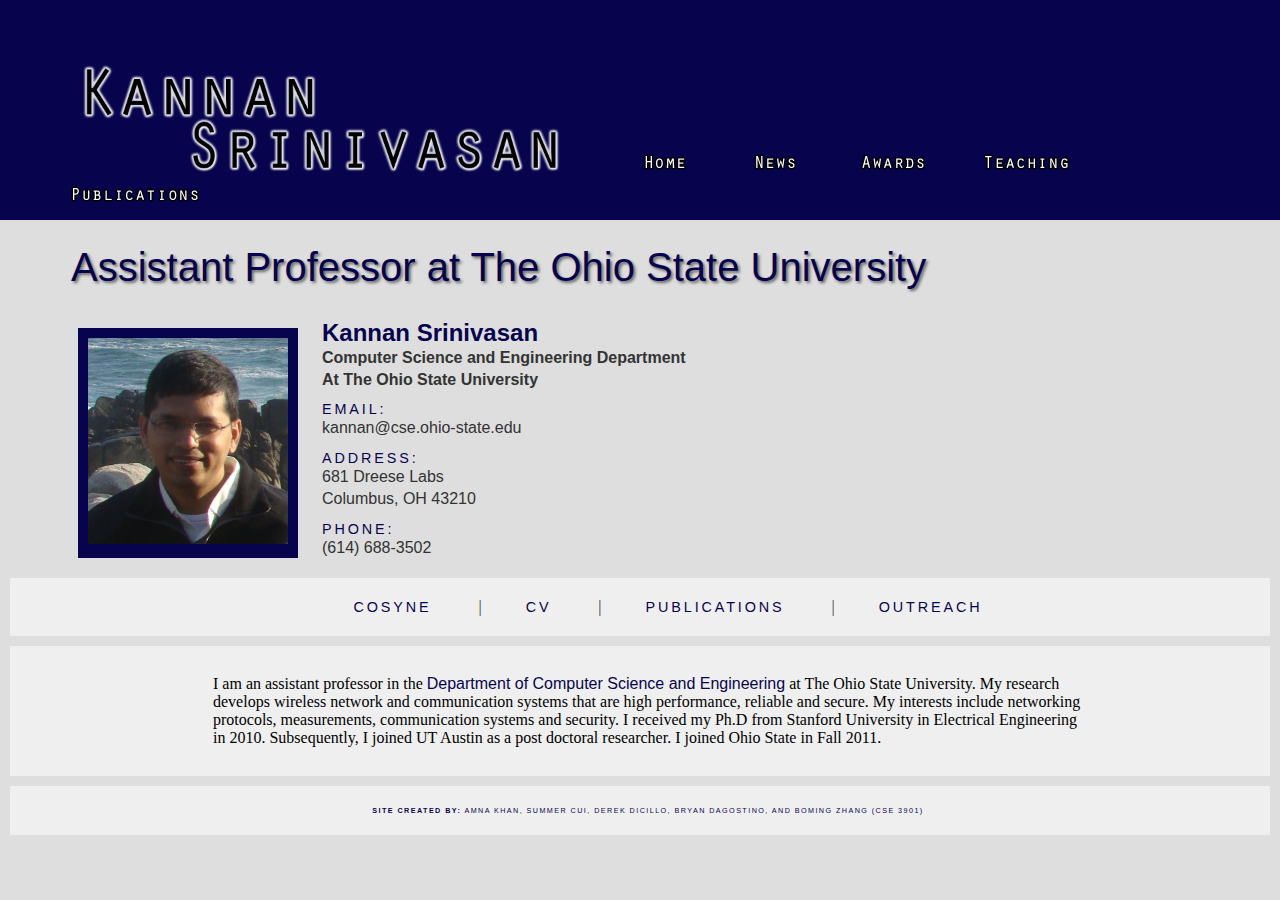
<file: index.html>
<!DOCTYPE html>
<html>
<head>
	<meta charset="UTF-8">
	<title>Kannan Srinivasan's Homepage</title>
	<link rel="stylesheet" type="text/css" href="stylesheet.css" />
</head>
<body>
	<header>
		<div id="navbar">
			<ul>
				<li id="logo">
					<img src="images/name.png" width="500" alt="Kannan Srinivasan">
				</li>

				<li class="navbar-link">
					<a href="index.html"><img src="images/buttons/homeButton2.png" width="75" height="25" onmouseover="this.src='images/buttons/homeButton.png'" onmouseout="this.src='images/buttons/homeButton2.png'" alt="Home"/></a>
				</li>

				<li class="navbar-link">
					<a href="news.html"><img src="images/buttons/newsButton2.png" width="75" height="25" onmouseover="this.src='images/buttons/newsButton.png'" onmouseout="this.src='images/buttons/newsButton2.png'" alt="News"/></a>
				</li>

				<li class="navbar-link">
					<a href="awards.html"><img src="images/buttons/awardsButton2.png" width="75" height="25" onmouseover="this.src='images/buttons/awardsButton.png'" onmouseout="this.src='images/buttons/awardsButton2.png'" alt="Awards"/></a>
				</li>

				<li class="navbar-link">
					<a href="teaching.html"><img src="images/buttons/teachingButton2.png" width="100" height="25" onmouseover="this.src='images/buttons/teachingButton.png'" onmouseout="this.src='images/buttons/teachingButton2.png'" alt="Teaching"/></a>
				</li>

				<li class="navbar-link">
					<a href="publications.html"><img src="images/buttons/publicationsButton2.png" width="150" height="25" onmouseover="this.src='images/buttons/publicationsButton.png'" onmouseout="this.src='images/buttons/publicationsButton2.png'" alt="Publications"/></a>
				</li>
			</ul>
		</div>
	</header>

	<h1 class="left-align-55">Assistant Professor at The Ohio State University</h1>

	<table class="left-align-55">
		<tbody>
			<tr>
				<td>
					<br>
					<div id="profilepic-container">
						<img src="images/profilepic.jpg" width="200" alt="Profiel Picture of Kannan Srinivasan">
					</div>
				</td>
				<td><h3><b>Kannan Srinivasan</b></h3>
					<p><b>Computer Science and Engineering Department</b></p>
					<p><b>At The Ohio State University</b></p>
					<h2>Email:</h2>
					<p>kannan@cse.ohio-state.edu</p>
					<h2>Address:</h2>
					<p>681 Dreese Labs</p>
					<p>Columbus, OH 43210</p>
					<h2>Phone:</h2>
					<p>(614) 688-3502</p>
				</td>
			</tr>
		</tbody>
	</table>
	<div id="nav">
		<ul>
			<li class="h2">
				<a href="http://www.cse.ohio-state.edu/~kannan/cosyne">CoSyNe</a>
			</li>
			<li class="divider">
				|
			</li>
			<li class="h2">
				<a href="http://www.cse.ohio-state.edu/~kannan/SrinivasanCV-June2013.pdf">CV</a>
			</li>
			<li class="divider">
				|
			</li>
			<li class="h2">
				<a href="http://www.cse.ohio-state.edu/~kannan/cosyne/Publications.htm">Publications</a>
			</li>
			<li class="divider">
				|
			</li>
			<li class="h2">
				<a href="http://www.cse.ohio-state.edu/~kannan/cosyne/Outreach.htm">Outreach</a>
			</li>
		</ul>
	</div>
	<div id="feature">
		<table class="center">
			<tr>
				<td>
					I am an assistant professor in the <a href="http://www.cse.ohio-state.edu">Department of Computer Science and Engineering</a> at The Ohio State University. My research develops wireless network and communication systems that are high performance, reliable and secure. My interests include networking protocols, measurements, communication systems and security. I received my Ph.D from Stanford University in Electrical Engineering in 2010. Subsequently, I joined UT Austin as a post doctoral researcher. I joined Ohio State in Fall 2011.
				</td>
			</tr>
		</table>
	</div>
	<footer>
		<h2><b>Site Created By:</b> Amna Khan, Summer Cui, Derek DiCillo, Bryan DAgostino, and Boming Zhang (CSE 3901)</h2>			
	</footer>
</body>
</html>
</file>
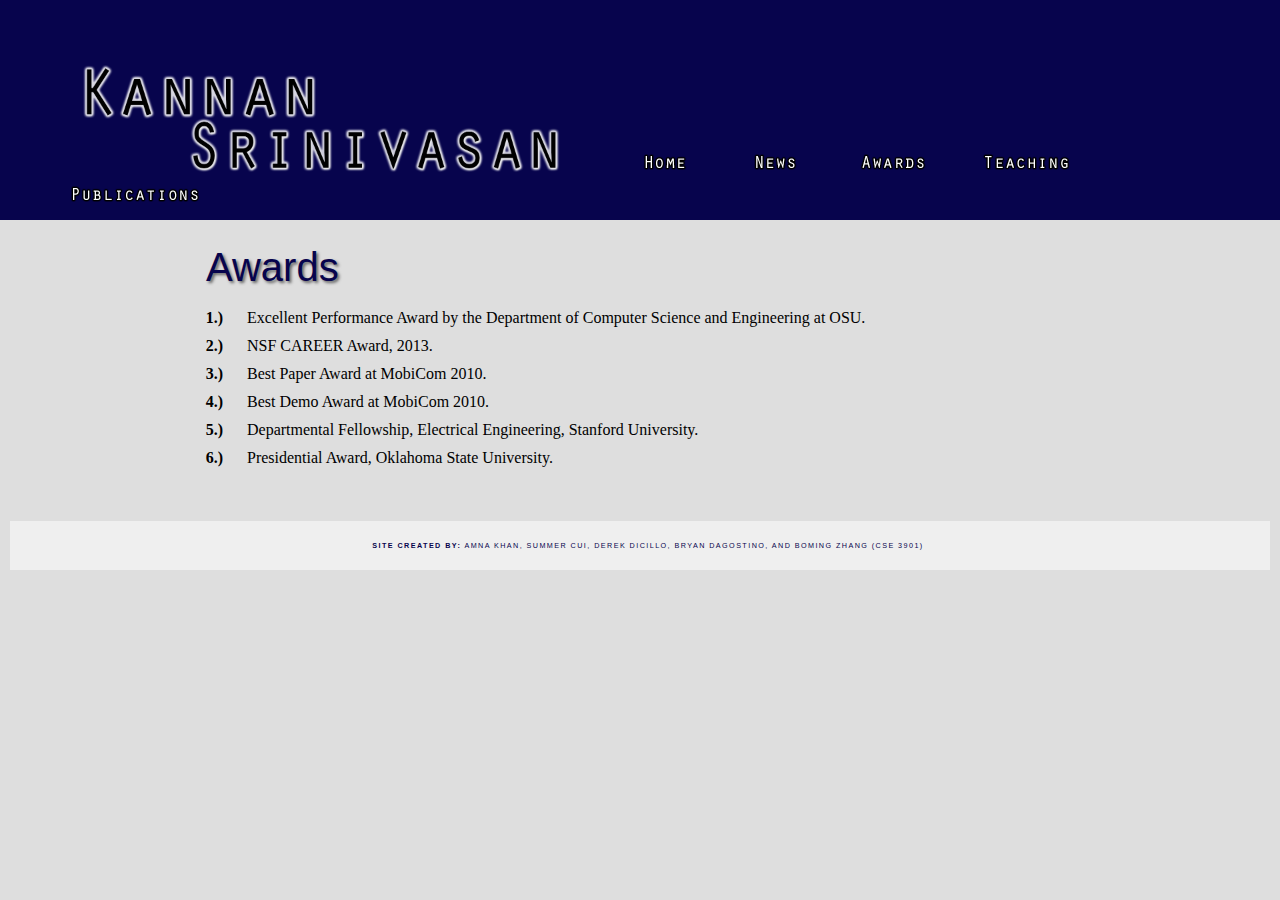
<file: awards.html>
<!DOCTYPE html>
<html>
<head>
	<meta charset="UTF-8">
	<title>Kannan Srinivasan's Awards</title>
	<link rel="stylesheet" type="text/css" href="stylesheet.css" />
</head>
<body>
	<header>
		<div id="navbar">
			<ul>
				<li id="logo">
					<img src="images/name.png" width="500" alt="Kannan Srinivasan">
				</li>

				<li class="navbar-link">
					<a href="index.html"><img src="images/buttons/homeButton2.png" width="75" height="25" onmouseover="this.src='images/buttons/homeButton.png'" onmouseout="this.src='images/buttons/homeButton2.png'" alt="Home"/></a>
				</li>

				<li class="navbar-link">
					<a href="news.html"><img src="images/buttons/newsButton2.png" width="75" height="25" onmouseover="this.src='images/buttons/newsButton.png'" onmouseout="this.src='images/buttons/newsButton2.png'" alt="News"/></a>
				</li>

				<li class="navbar-link">
					<a href="awards.html"><img src="images/buttons/awardsButton2.png" width="75" height="25" onmouseover="this.src='images/buttons/awardsButton.png'" onmouseout="this.src='images/buttons/awardsButton2.png'" alt="Awards"/></a>
				</li>

				<li class="navbar-link">
					<a href="teaching.html"><img src="images/buttons/teachingButton2.png" width="100" height="25" onmouseover="this.src='images/buttons/teachingButton.png'" onmouseout="this.src='images/buttons/teachingButton2.png'" alt="Teaching"/></a>
				</li>

				<li class="navbar-link">
					<a href="publications.html"><img src="images/buttons/publicationsButton2.png" width="150" height="25" onmouseover="this.src='images/buttons/publicationsButton.png'" onmouseout="this.src='images/buttons/publicationsButton2.png'" alt="Publications"/></a>
				</li>
			</ul>
		</div>
	</header>

	<div id="awards_content">
		<h1 class="head_margin_awards">Awards</h1>
		<table>
			<tr>
				<td class="awards"><b>1.)</b></td>
				<td>Excellent Performance Award by the Department of Computer Science and Engineering at OSU.</td>
			</tr>
			<tr>
				<td class="awards"><b>2.)</b></td>
				<td>NSF CAREER Award, 2013.</td>
			</tr>
			<tr>
				<td class="awards"><b>3.)</b></td>
				<td>Best Paper Award at MobiCom 2010.</td>
			</tr>
			<tr>
				<td class="awards"><b>4.)</b></td>
				<td>Best Demo Award at MobiCom 2010.</td>
			</tr>
			<tr>
				<td class="awards"><b>5.)</b></td>
				<td>Departmental Fellowship, Electrical Engineering, Stanford University.</td>
			</tr>
			<tr>
				<td class="awards"><b>6.)</b></td>
				<td>Presidential Award, Oklahoma State University.</td>
			</tr>
		</table>
	</div>
	<footer class="foot_margin">
		<h2><b>Site Created By:</b> Amna Khan, Summer Cui, Derek DiCillo, Bryan DAgostino, and Boming Zhang (CSE 3901)</h2>			
	</footer>
</body>
</html>
</file>
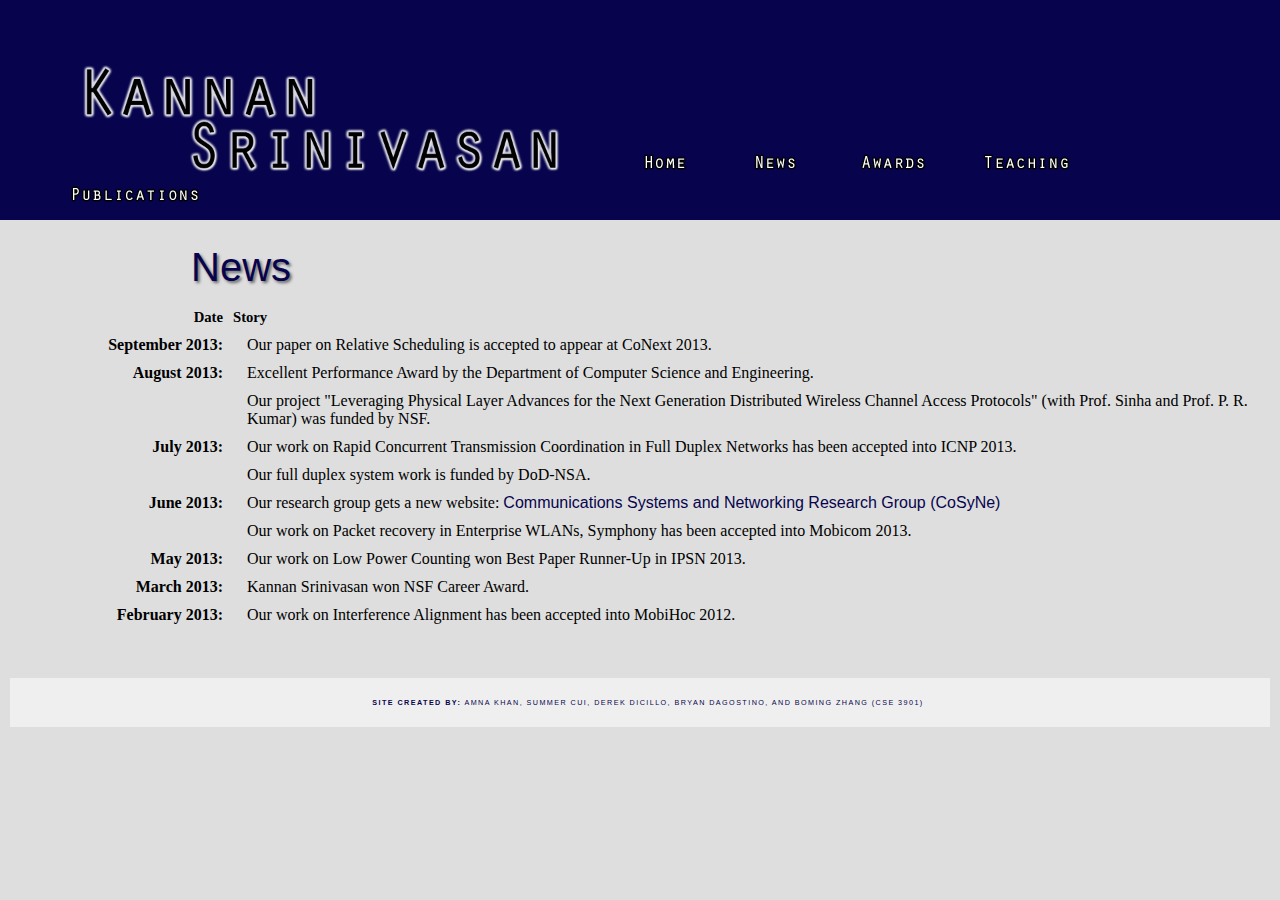
<file: news.html>
<!DOCTYPE html>
<html>
<head>
	<meta charset="UTF-8">
	<title>Kannan Srinivasan's News</title>
	<link rel="stylesheet" type="text/css" href="stylesheet.css" />
</head>
<body>
	<header>
		<div id="navbar">
			<ul>
				<li id="logo">
					<img src="images/name.png" width="500" alt="Kannan Srinivasan">
				</li>

				<li class="navbar-link">
					<a href="index.html"><img src="images/buttons/homeButton2.png" width="75" height="25" onmouseover="this.src='images/buttons/homeButton.png'" onmouseout="this.src='images/buttons/homeButton2.png'" alt="Home"/></a>
				</li>

				<li class="navbar-link">
					<a href="news.html"><img src="images/buttons/newsButton2.png" width="75" height="25" onmouseover="this.src='images/buttons/newsButton.png'" onmouseout="this.src='images/buttons/newsButton2.png'" alt="News"/></a>
				</li>

				<li class="navbar-link">
					<a href="awards.html"><img src="images/buttons/awardsButton2.png" width="75" height="25" onmouseover="this.src='images/buttons/awardsButton.png'" onmouseout="this.src='images/buttons/awardsButton2.png'" alt="Awards"/></a>
				</li>

				<li class="navbar-link">
					<a href="teaching.html"><img src="images/buttons/teachingButton2.png" width="100" height="25" onmouseover="this.src='images/buttons/teachingButton.png'" onmouseout="this.src='images/buttons/teachingButton2.png'" alt="Teaching"/></a>
				</li>

				<li class="navbar-link">
					<a href="publications.html"><img src="images/buttons/publicationsButton2.png" width="150" height="25" onmouseover="this.src='images/buttons/publicationsButton.png'" onmouseout="this.src='images/buttons/publicationsButton2.png'" alt="Publications"/></a>
				</li>
			</ul>
		</div>
	</header>

	<div id="news_content">
		<h1 class="head_margin_news">News</h1>
		<table>
			<tr>
				<th style="text-align: right;">Date</th>
				<th class="h1">Story</th>
			</tr>
			<tr>
				<td class="news"><b>September 2013:</b></td>
				<td>Our paper on Relative Scheduling is accepted to appear at CoNext 2013.</td>
			</tr>
			<tr>
				<td class="news"><b>August 2013:</b></td>
				<td>Excellent Performance Award by the Department of Computer Science and Engineering.</td>
			</tr>
			<tr>
				<td> </td>
				<td>Our project "Leveraging Physical Layer Advances for the Next Generation Distributed Wireless Channel Access Protocols" (with Prof. Sinha and Prof. P. R. Kumar) was funded by NSF.</td>
			</tr>
			<tr>
				<td class="news"><b>July 2013:</b></td>
				<td>Our work on Rapid Concurrent Transmission Coordination in Full Duplex Networks has been accepted into ICNP 2013.</td>
			</tr>
			<tr>
				<td> </td>
				<td>Our full duplex system work is funded by DoD-NSA.</td>
			</tr>
			<tr>
				<td class="news"><b>June 2013:</b></td>
				<td>Our research group gets a new website: <a href="http://www.cse.ohio-state.edu/~kannan/cosyne/">Communications Systems and Networking Research Group (CoSyNe)</a></td>
			</tr>
			<tr>
				<td> </td>
				<td>Our work on Packet recovery in Enterprise WLANs, Symphony has been accepted into Mobicom 2013.</td>
			</tr>
			<tr>
				<td class="news"><b>May 2013:</b></td>
				<td>Our work on Low Power Counting won Best Paper Runner-Up in IPSN 2013.</td>
			</tr>
			<tr>
				<td class="news"><b>March 2013:</b></td>
				<td>Kannan Srinivasan won NSF Career Award.</td>
			</tr>
			<tr>
				<td class="news"><b>February 2013:</b></td>
				<td>Our work on Interference Alignment has been accepted into MobiHoc 2012.</td>
			</tr>
		</table>
	</div>
	<footer class="foot_margin">
		<h2><b>Site Created By:</b> Amna Khan, Summer Cui, Derek DiCillo, Bryan DAgostino, and Boming Zhang (CSE 3901)</h2>			
	</footer>
</body>
</html>
</file>
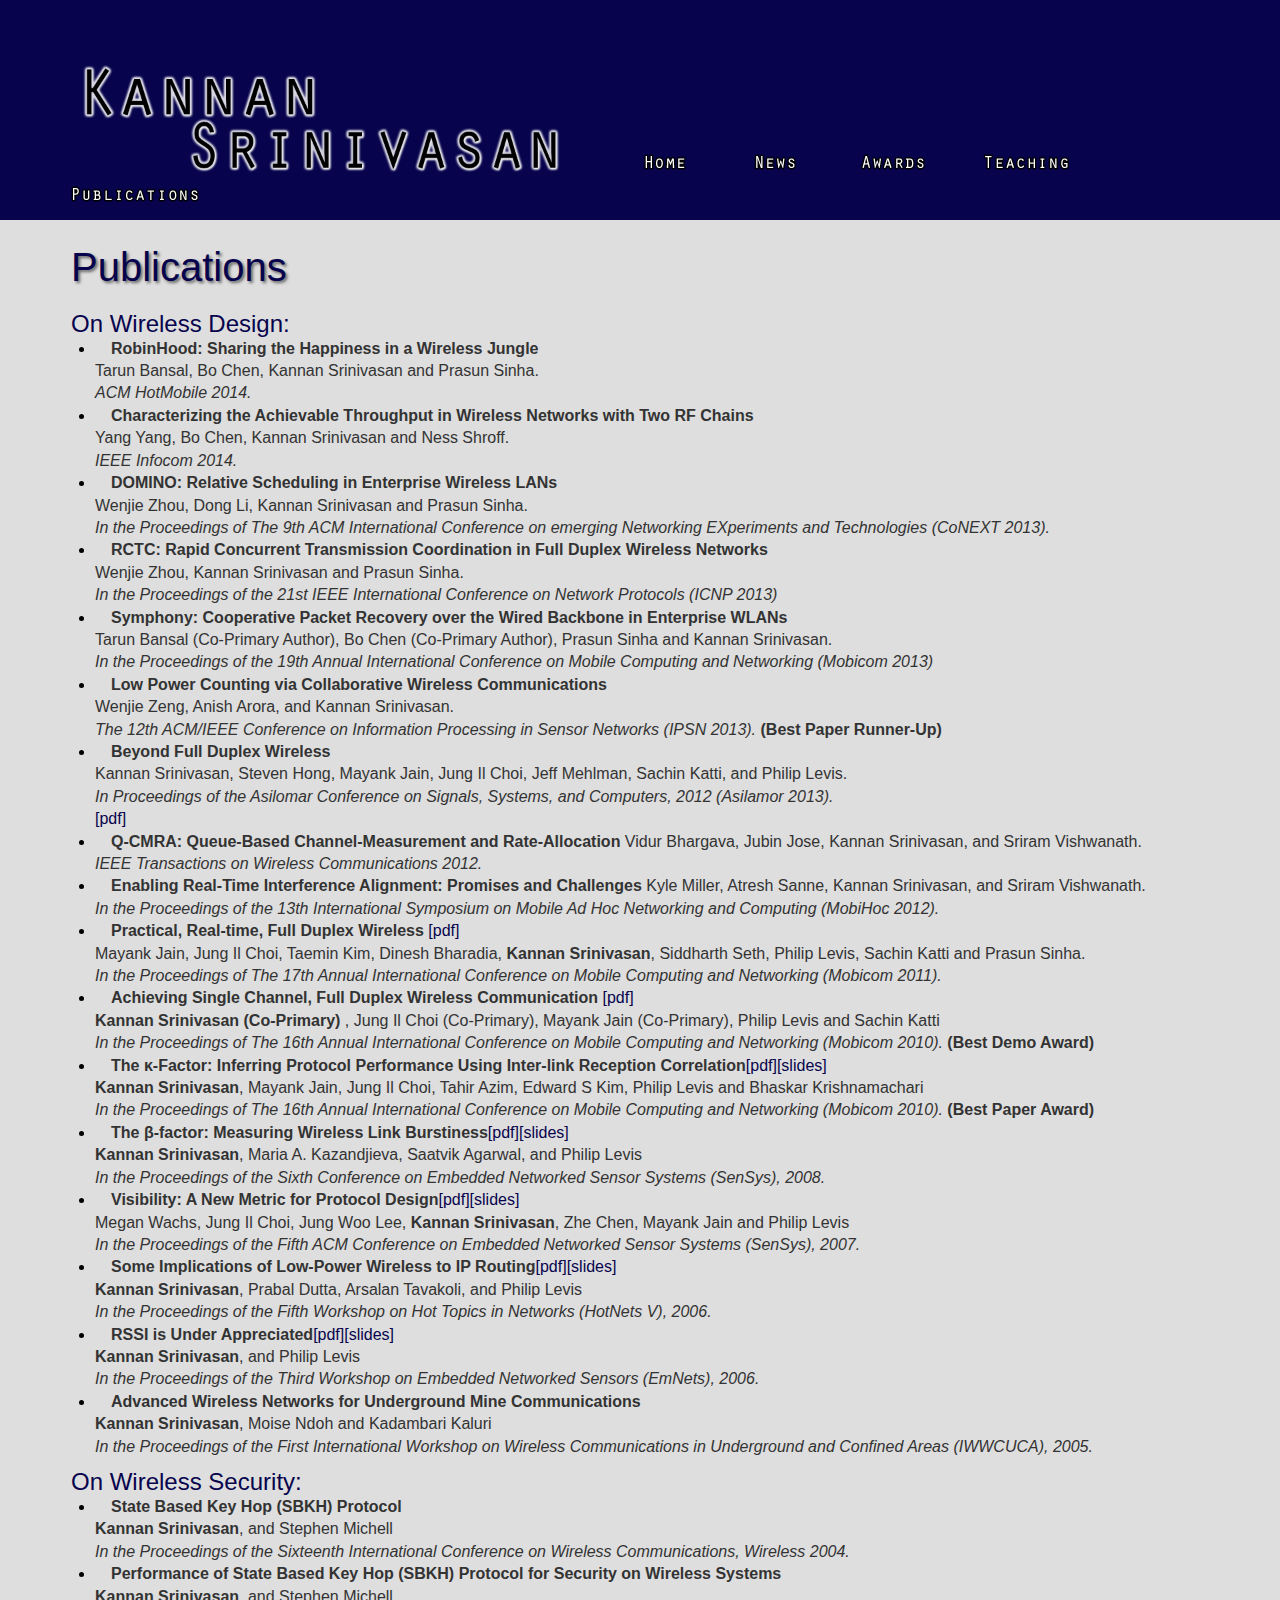
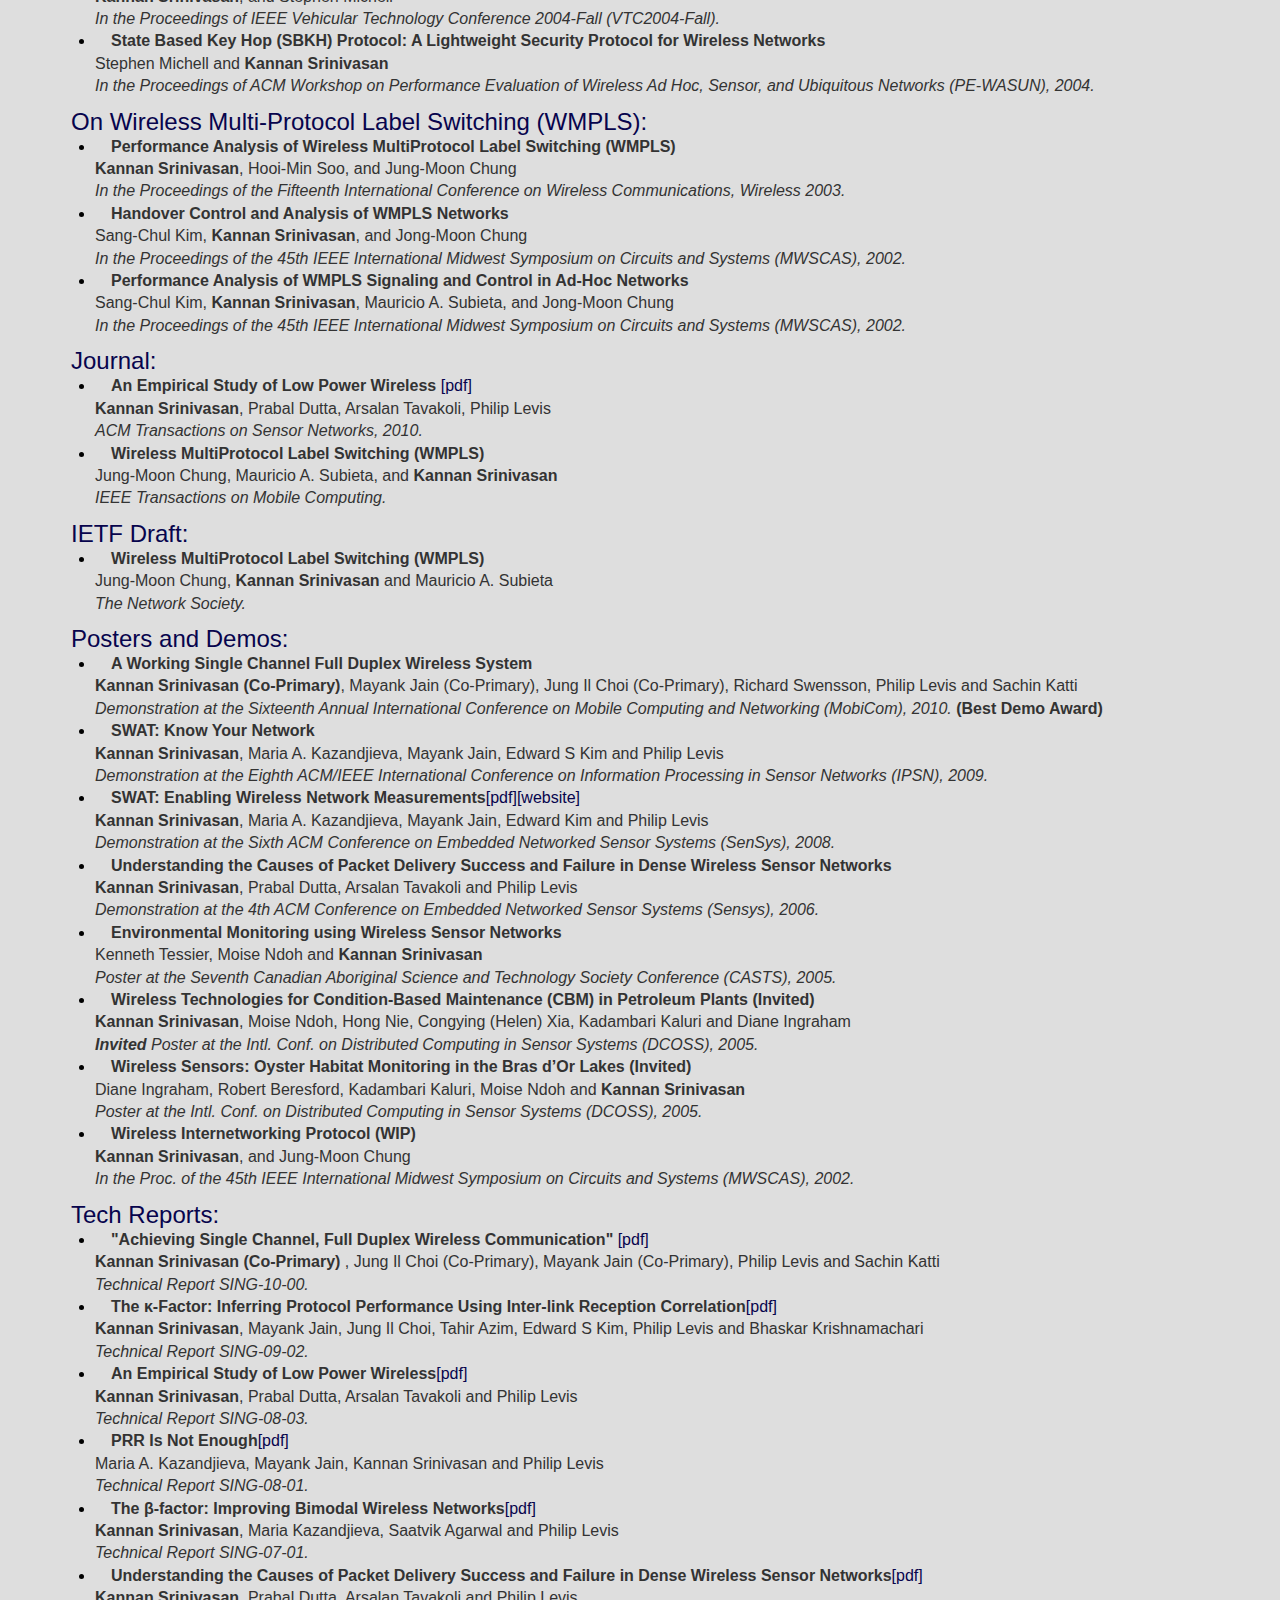
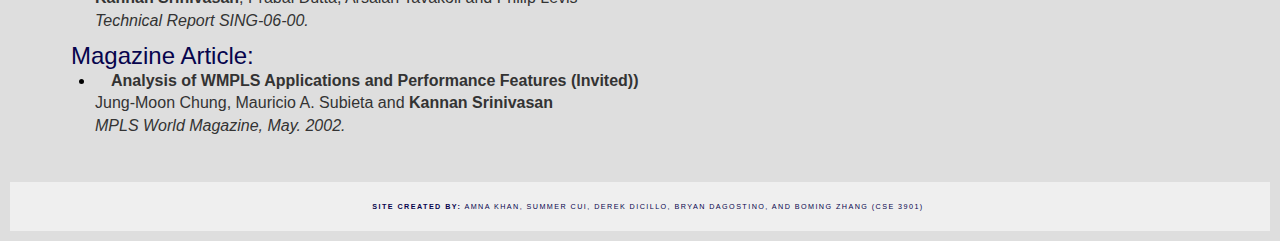
<file: publications.html>
<!DOCTYPE html>
<html>
<head>
	<meta charset="UTF-8">
	<title>Kannan Srinivasan's Publications</title>
	<link rel="stylesheet" type="text/css" href="stylesheet.css" />
</head>
<body>
	<header>
		<div id="navbar">
			<ul>
				<li id="logo">
					<img src="images/name.png" width="500" alt="Kannan Srinivasan">
				</li>

				<li class="navbar-link">
					<a href="index.html"><img src="images/buttons/homeButton2.png" width="75" height="25" onmouseover="this.src='images/buttons/homeButton.png'" onmouseout="this.src='images/buttons/homeButton2.png'" alt="Home"/></a>
				</li>

				<li class="navbar-link">
					<a href="news.html"><img src="images/buttons/newsButton2.png" width="75" height="25" onmouseover="this.src='images/buttons/newsButton.png'" onmouseout="this.src='images/buttons/newsButton2.png'" alt="News"/></a>
				</li>

				<li class="navbar-link">
					<a href="awards.html"><img src="images/buttons/awardsButton2.png" width="75" height="25" onmouseover="this.src='images/buttons/awardsButton.png'" onmouseout="this.src='images/buttons/awardsButton2.png'" alt="Awards"/></a>
				</li>

				<li class="navbar-link">
					<a href="teaching.html"><img src="images/buttons/teachingButton2.png" width="100" height="25" onmouseover="this.src='images/buttons/teachingButton.png'" onmouseout="this.src='images/buttons/teachingButton2.png'" alt="Teaching"/></a>
				</li>

				<li class="navbar-link">
					<a href="publications.html"><img src="images/buttons/publicationsButton2.png" width="150" height="25" onmouseover="this.src='images/buttons/publicationsButton.png'" onmouseout="this.src='images/buttons/publicationsButton2.png'" alt="Publications"/></a>
				</li>
			</ul>
		</div>
	</header>

	<div id="publications_content" style="margin-left: 55px">
		<h1>Publications</h1>
		<h3 >On Wireless Design:</h3>
		<ul>
			<li>
				<p>
					<b>RobinHood: Sharing the Happiness in a Wireless Jungle</b>
					<br/>
					Tarun Bansal, Bo Chen, Kannan Srinivasan and Prasun Sinha.
					<br />
					<i> ACM HotMobile 2014.</i>
					<br/>
				</p>
			</li>
		</ul>

		<ul>
			<li>
				<p>
					<b>Characterizing the Achievable Throughput in Wireless Networks with Two RF Chains</b>
					<br/>
					Yang Yang, Bo Chen, Kannan Srinivasan and Ness Shroff.
					<br />
					<i> IEEE Infocom 2014.</i>
					<br/>
				</p>
			</li>
		</ul>

		<ul>
			<li>
				<p>
					<b>DOMINO: Relative Scheduling in Enterprise Wireless LANs</b>
					<br />
					Wenjie Zhou, Dong Li, Kannan Srinivasan and Prasun Sinha.
					<br />
					<i> In the Proceedings of The 9th ACM International Conference on emerging Networking EXperiments and
						Technologies (CoNEXT 2013).</i>
						<br />
					</p>
				</li>
			</ul>

			<ul>
				<li>
					<p>
						<b>RCTC: Rapid Concurrent Transmission Coordination in Full Duplex Wireless Networks</b>
						<br />
						Wenjie Zhou, Kannan Srinivasan and Prasun Sinha.
						<br />
						<i> In the Proceedings of the 21st IEEE International Conference on Network Protocols (ICNP 2013) </i>
						<br />
					</p>
				</li>
			</ul>

			<ul>
				<li>
					<p>
						<b>Symphony: Cooperative Packet Recovery over the Wired Backbone in Enterprise WLANs</b>
						<br />
						Tarun Bansal (Co-Primary Author), Bo Chen (Co-Primary Author), Prasun Sinha and Kannan Srinivasan.
						<br />
						<i> In the Proceedings of the 19th Annual International Conference on Mobile Computing and Networking (Mobicom 2013) </i>
						<br />
					</p>
				</li>
			</ul>

			<ul>
				<li>
					<p>
						<b>Low Power Counting via Collaborative Wireless Communications</b>
						<br />
						Wenjie Zeng, Anish Arora, and Kannan Srinivasan.
						<br />
						<i> The 12th ACM/IEEE Conference on Information Processing in Sensor Networks (IPSN 2013).</i><b class="color"> (Best Paper Runner-Up)</b>
						<br />
					</p>
				</li>
			</ul>

			<ul>
				<li>
					<p>
						<b>Beyond Full Duplex Wireless</b>
						<br />
						Kannan Srinivasan, Steven Hong, Mayank Jain, Jung Il Choi, Jeff Mehlman, Sachin Katti, and Philip Levis.
						<br />
						<i> In Proceedings of the Asilomar Conference on Signals, Systems, and Computers, 2012 (Asilamor 2013).</i>
						<br />
						<a href="http://www.cse.ohio-state.edu/~kannan/cosyne/asilomar12.pdf">[pdf]</a>
					</p>
				</li>
			</ul>

			<ul>
				<li>
					<p>
						<b>Q-CMRA: Queue-Based Channel-Measurement and Rate-Allocation</b>
						Vidur Bhargava, Jubin Jose, Kannan Srinivasan, and Sriram Vishwanath.
						<br />
						<i> IEEE Transactions on Wireless Communications 2012.</i>
						<br />
					</p>
				</li>
			</ul>

			<ul>
				<li>
					<p>
						<b>Enabling Real-Time Interference Alignment: Promises and Challenges</b>
						Kyle Miller, Atresh Sanne, Kannan Srinivasan, and Sriram Vishwanath.
						<br />
						<i> In the Proceedings of the 13th International Symposium on Mobile Ad Hoc Networking and Computing (MobiHoc 2012).</i>
						<br />
					</p>
				</li>
			</ul>

			<ul>
				<li>
					<p>
						<b>Practical, Real-time, Full Duplex Wireless</b>
						<a href="http://sing.stanford.edu/pubs/mobicom11-duplex.pdf">[pdf]</a>
						<br>
						Mayank Jain, Jung Il Choi, Taemin Kim, Dinesh Bharadia, <b>Kannan Srinivasan</b>, Siddharth Seth, Philip Levis, Sachin Katti and Prasun Sinha.
						<br />
						<i> In the Proceedings of The 17th Annual International Conference on Mobile Computing and Networking (Mobicom 2011).</i>
						<br />
					</p>
				</li>
			</ul>

			<ul>
				<li>
					<p>
						<b>Achieving Single Channel, Full Duplex Wireless Communication</b>
						<a href="http://sing.stanford.edu/pubs/mobicom10-duplex.pdf">[pdf]</a>
						<br>
						<b>Kannan Srinivasan (Co-Primary) </b>, Jung Il Choi (Co-Primary), Mayank Jain (Co-Primary), Philip Levis and Sachin Katti
						<br />
						<i> In the Proceedings of The 16th Annual International Conference on Mobile Computing and Networking (Mobicom 2010).</i><b class="color"> (Best Demo Award)</b>
						<br />
					</p>
				</li>
			</ul>
			<ul>
				<li>
					<p>
						<b>The &#954;-Factor: Inferring Protocol Performance Using Inter-link Reception Correlation</b><a href="http://sing.stanford.edu/pubs/mobicom10-kappa.pdf">[pdf]</a><a href="http://sing.stanford.edu/talks/mobicom10-kappa-slides.pdf">[slides]</a>
						<br />
						<b>Kannan Srinivasan</b>, Mayank Jain, Jung Il Choi, Tahir Azim, Edward S Kim, Philip Levis and Bhaskar Krishnamachari
						<br />
						<i> In the Proceedings of The 16th Annual International Conference on Mobile Computing and Networking (Mobicom 2010).</i><b class="color"> (Best Paper Award)</b>
						<br />
					</p>
				</li>
			</ul>

			<ul>
				<li>
					<p>
						<b>The &#946;-factor: Measuring Wireless Link Burstiness</b><a href="http://sing.stanford.edu/pubs/sensys08-beta.pdf">[pdf]</a><a href="http://sing.stanford.edu/talks/sensys08-beta-slides.pdf">[slides]</a>
						<br />
						<b>Kannan Srinivasan</b>, Maria A. Kazandjieva, Saatvik Agarwal, and Philip Levis
						<br />
						<i>In the Proceedings of the Sixth Conference on Embedded Networked Sensor Systems (SenSys), 2008.</i>
						<br />
					</p>
				</li>
			</ul>
			<ul>
				<li>
					<p>
						<b>Visibility: A New Metric for Protocol Design</b><a href="http://sing.stanford.edu/pubs/sensys07-visi.pdf">[pdf]</a><a href="http://sing.stanford.edu/talks/sensys07_visi.pdf">[slides]</a>
						<br />
						Megan Wachs, Jung Il Choi, Jung Woo Lee, <b>Kannan Srinivasan</b>, Zhe Chen, Mayank Jain and Philip Levis
						<br />
						<i>In the Proceedings of the Fifth ACM Conference on Embedded Networked Sensor Systems (SenSys), 2007.</i>
						<br />
					</p>
				</li>
			</ul>
			<ul>
				<li>
					<p>
						<b>Some Implications of Low-Power Wireless to IP Routing</b><a href="http://sing.stanford.edu/pubs/ip-hotnetsV.pdf">[pdf]</a><a href="http://sing.stanford.edu/talks/hotnets-V-srinivasan.pdf">[slides]</a>
						<br />
						<b>Kannan Srinivasan</b>, Prabal Dutta, Arsalan Tavakoli, and Philip Levis
						<br />
						<i>In the Proceedings of the Fifth Workshop on Hot Topics in Networks (HotNets V), 2006.</i>
						<br />
					</p>
				</li>
			</ul>
			<ul>
				<li>
					<p>
						<b>RSSI is Under Appreciated</b><a href="http://sing.stanford.edu/pubs/rssi-emnets06.pdf">[pdf]</a><a href="http://sing.stanford.edu/talks/emnets-2006.pdf">[slides]</a>
						<br />
						<b>Kannan Srinivasan</b>, and Philip Levis
						<br />
						<i>In the Proceedings of the Third Workshop on Embedded Networked Sensors (EmNets), 2006.</i>
						<br />
					</p>
				</li>
			</ul>
			<ul>
				<li>
					<p>
						<b>Advanced Wireless Networks for Underground Mine Communications</b>
						<br />
						<b>Kannan Srinivasan</b>, Moise Ndoh and Kadambari Kaluri
						<br />
						<i>In the Proceedings of the First International Workshop on Wireless Communications in Underground and Confined Areas (IWWCUCA), 2005.</i>
						<br />
					</p>
				</li>
			</ul>
			<h3>On Wireless Security:</h3>
			<ul>
				<li>
					<p>
						<b>State Based Key Hop (SBKH) Protocol</b>
						<br />
						<b>Kannan Srinivasan</b>, and Stephen Michell
						<br />
						<i>In the Proceedings of the Sixteenth International Conference on Wireless Communications, Wireless 2004.</i>
						<br />
					</p>
				</li>
			</ul>
			<ul>
				<li>
					<p>
						<b>Performance of State Based Key Hop (SBKH) Protocol for Security on Wireless Systems</b>
						<br />
						<b>Kannan Srinivasan</b>, and Stephen Michell
						<br />
						<i>In the Proceedings of IEEE Vehicular Technology Conference 2004-Fall (VTC2004-Fall).</i>
						<br />
					</p>
				</li>
			</ul>
			<ul>
				<li>
					<p>
						<b>State Based Key Hop (SBKH) Protocol: A Lightweight Security Protocol for Wireless Networks</b>
						<br />
						Stephen Michell and <b>Kannan Srinivasan</b>
						<br />
						<i>In the Proceedings of ACM Workshop on Performance Evaluation of Wireless Ad Hoc, Sensor, and Ubiquitous Networks (PE-WASUN), 2004.</i>
						<br />
					</p>
				</li>
			</ul>
			<h3>On Wireless Multi-Protocol Label Switching (WMPLS):</h3>
			<ul>
				<li>
					<p>
						<b>Performance Analysis of Wireless MultiProtocol Label Switching (WMPLS)</b>
						<br />
						<b>Kannan Srinivasan</b>, Hooi-Min Soo, and Jung-Moon Chung
						<br />
						<i>In the Proceedings of the Fifteenth International Conference on Wireless Communications, Wireless 2003.</i>
						<br />
					</p>
				</li>
			</ul>
			<ul>
				<li>
					<p>
						<b>Handover Control and Analysis of WMPLS Networks</b>
						<br />
						Sang-Chul Kim, <b>Kannan Srinivasan</b>, and Jong-Moon Chung
						<br />
						<i>In the Proceedings of the 45th IEEE International Midwest Symposium on Circuits and Systems (MWSCAS), 2002.</i>
						<br />
					</p>
				</li>
			</ul>
			<ul>
				<li>
					<p>
						<b>Performance Analysis of WMPLS Signaling and Control in Ad-Hoc Networks</b>
						<br />
						Sang-Chul Kim, <b>Kannan Srinivasan</b>, Mauricio A. Subieta, and Jong-Moon Chung
						<br />
						<i>In the Proceedings of the 45th IEEE International Midwest Symposium on Circuits and Systems (MWSCAS), 2002.</i>
						<br />
					</p>
				</li>
			</ul>
			<h3>Journal:</h3>
			<ul>
				<li>
					<p>
						<b>An Empirical Study of Low Power Wireless</b><a href="http://sing.stanford.edu/pubs/TOSN-2008-0069.pdf"> [pdf]</a>
						<br />
						<b>Kannan Srinivasan</b>, Prabal Dutta, Arsalan Tavakoli, Philip Levis
						<br />
						<i>ACM Transactions on Sensor Networks, 2010.</i>
						<br />
					</p>
				</li>
			</ul>
			<ul>
				<li>
					<p>
						<b>Wireless MultiProtocol Label Switching (WMPLS)</b>
						<br />
						Jung-Moon Chung, Mauricio A. Subieta, and <b>Kannan Srinivasan</b>
						<br />
						<i>IEEE Transactions on Mobile Computing.</i>
						<br />
					</p>
				</li>
			</ul>
			<h3>IETF Draft:</h3>
			<ul>
				<li>
					<p>
						<b>Wireless MultiProtocol Label Switching (WMPLS)</b>
						<br />
						Jung-Moon Chung, <b>Kannan Srinivasan</b> and  Mauricio A. Subieta
						<br />
						<i>The Network Society.</i>
						<br />
					</p>
				</li>
			</ul>
			<h3>Posters and Demos:</h3>
			<ul>
				<li>
					<p>
						<b>A Working Single Channel Full Duplex Wireless System</b>
						<br />
						<b>Kannan Srinivasan (Co-Primary)</b>, Mayank Jain (Co-Primary), Jung Il Choi (Co-Primary), Richard Swensson, Philip Levis and Sachin Katti
						<br />
						<i>Demonstration at the Sixteenth Annual International Conference on Mobile Computing and Networking (MobiCom), 2010.</i><b> (Best Demo Award)</b>
						<br />
					</p>
				</li>
			</ul>
			<ul>
				<li>
					<p>
						<b>SWAT: Know Your Network</b>
						<br />
						<b>Kannan Srinivasan</b>, Maria A. Kazandjieva, Mayank Jain, Edward S Kim and Philip Levis
						<br />
						<i>Demonstration at the Eighth ACM/IEEE International Conference on Information Processing in Sensor Networks (IPSN), 2009.</i>
						<br />
					</p>
				</li>
			</ul>
			<ul>
				<li>
					<p>
						<b>SWAT: Enabling Wireless Network Measurements</b><a href="http://sing.stanford.edu/swat/swat-demo.pdf">[pdf]</a><a href="http://sing.stanford.edu/swat">[website]</a>
						<br />
						<b>Kannan Srinivasan</b>, Maria A. Kazandjieva, Mayank Jain, Edward Kim and Philip Levis
						<br />
						<i>Demonstration at the Sixth ACM Conference on Embedded Networked Sensor Systems (SenSys), 2008.</i>
						<br />
					</p>
				</li>
			</ul>
			<ul>
				<li>
					<p>
						<b>Understanding the Causes of Packet Delivery Success and Failure in Dense Wireless Sensor Networks</b>
						<br />
						<b>Kannan Srinivasan</b>, Prabal Dutta, Arsalan Tavakoli and Philip Levis
						<br />
						<i>Demonstration at the 4th ACM Conference on Embedded Networked Sensor Systems (Sensys), 2006.</i>
						<br />
					</p>
				</li>
			</ul>
			<ul>
				<li>
					<p>
						<b>Environmental Monitoring using Wireless Sensor Networks</b>
						<br />
						Kenneth Tessier, Moise Ndoh and <b>Kannan Srinivasan</b>
						<br />
						<i>Poster at the Seventh Canadian Aboriginal Science and Technology Society Conference (CASTS), 2005.</i>
						<br />
					</p>
				</li>
			</ul>
			<ul>
				<li>
					<p>
						<b>Wireless Technologies for Condition-Based Maintenance (CBM) in Petroleum Plants (Invited)</b>
						<br />
						<b>Kannan Srinivasan</b>, Moise Ndoh, Hong Nie, Congying (Helen) Xia, Kadambari Kaluri and Diane Ingraham
						<br />
						<i><b>Invited</b> Poster at the Intl. Conf. on Distributed Computing in Sensor Systems (DCOSS), 2005.</i>
						<br />
					</p>
				</li>
			</ul>
			<ul>
				<li>
					<p>
						<b>Wireless Sensors: Oyster Habitat Monitoring in the Bras d&rsquo;Or Lakes (Invited)</b>
						<br />
						Diane Ingraham, Robert Beresford, Kadambari Kaluri, Moise Ndoh and <b>Kannan Srinivasan</b>
						<br />
						<i>Poster at the Intl. Conf. on Distributed Computing in Sensor Systems (DCOSS), 2005.</i>
						<br />
					</p>
				</li>
			</ul>
			<ul>
				<li>
					<p>
						<b>Wireless Internetworking Protocol (WIP)</b>
						<br />
						<b>Kannan Srinivasan</b>, and Jung-Moon Chung
						<br />
						<i>In the Proc. of the 45th IEEE International Midwest Symposium on Circuits and Systems (MWSCAS), 2002.</i>
						<br />
					</p>
				</li>
			</ul>
			<h3>Tech Reports:</h3>
			<ul>
				<li>
					<p>
						<b>"Achieving Single Channel, Full Duplex Wireless Communication"</b>
						<a href="http://sing.stanford.edu/pubs/sing-10-00.pdf">[pdf]</a>
						<br>
						<b>Kannan Srinivasan (Co-Primary) </b>, Jung Il Choi (Co-Primary), Mayank Jain (Co-Primary), Philip Levis and Sachin Katti
						<br />
						<i>Technical Report SING-10-00.</i>
						<br />
					</p>
				</li>
			</ul>
			<ul>
				<li>
					<p>
						<b>The &#954;-Factor: Inferring Protocol Performance Using Inter-link Reception Correlation</b><a href="http://sing.stanford.edu/pubs/sing-09-02.pdf">[pdf]</a>
						<br />
						<b>Kannan Srinivasan</b>, Mayank Jain, Jung Il Choi, Tahir Azim, Edward S Kim, Philip Levis and Bhaskar Krishnamachari
						<br />
						<i>Technical Report SING-09-02.</i>
						<br />
					</p>
				</li>
			</ul>
			<ul>
				<li>
					<p>
						<b>An Empirical Study of Low Power Wireless</b><a href="http://sing.stanford.edu/pubs/sing-08-03.pdf">[pdf]</a>
						<br />
						<b>Kannan Srinivasan</b>, Prabal Dutta, Arsalan Tavakoli and Philip Levis
						<br />
						<i>Technical Report SING-08-03.</i>
					</p>
				</li>
			</ul>
			<ul>
				<li>
					<p>
						<b>PRR Is Not Enough</b><a href="http://sing.stanford.edu/pubs/sing-08-01.pdf">[pdf]</a>
						<br />
						Maria A. Kazandjieva, Mayank Jain, Kannan Srinivasan and Philip Levis
						<br />
						<i>Technical Report SING-08-01.</i>
						<br />
					</p>
				</li>
			</ul>
			<ul>
				<li>
					<p>
						<b>The &#946;-factor: Improving Bimodal Wireless Networks</b><a href="http://sing.stanford.edu/pubs/sing-07-01.pdf">[pdf]</a>
						<br />
						<b>Kannan Srinivasan</b>, Maria Kazandjieva, Saatvik Agarwal and Philip Levis
						<br />
						<i>Technical Report SING-07-01.</i>
						<br />
					</p>
				</li>
			</ul>
			<ul>
				<li>
					<p>
						<b>Understanding the Causes of Packet Delivery Success and Failure in Dense Wireless Sensor Networks</b><a href="http://sing.stanford.edu/pubs/sing-06-00.pdf">[pdf]</a>
						<br />
						<b>Kannan Srinivasan</b>, Prabal Dutta, Arsalan Tavakoli and Philip Levis
						<br />
						<i>Technical Report SING-06-00.</i>
						<br />
					</p>
				</li>
			</ul>
			<h3>Magazine Article:</h3>
			<ul>
				<li>
					<p>
						<b>Analysis of WMPLS Applications and Performance Features (Invited))</b>
						<br />
						Jung-Moon Chung, Mauricio A. Subieta and <b>Kannan Srinivasan</b>
						<br />
						<i>MPLS World Magazine, May. 2002.</i>
						<br />
					</p>
				</li>
			</ul>
		</div>
		<footer class="foot_margin">
			<h2><b>Site Created By:</b> Amna Khan, Summer Cui, Derek DiCillo, Bryan DAgostino, and Boming Zhang (CSE 3901)</h2>		
		</footer>
	</body>
	</html>
</file>
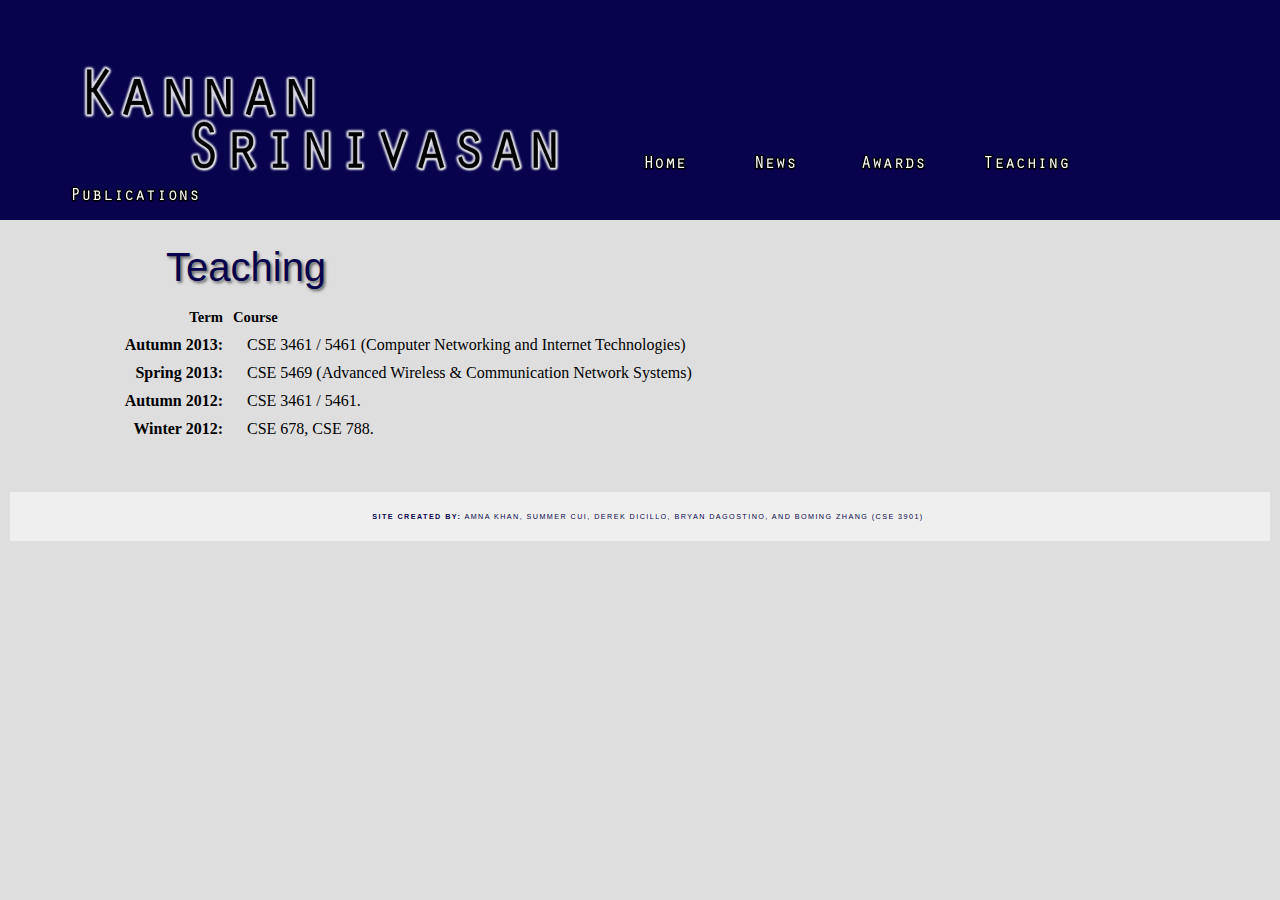
<file: teaching.html>
<!DOCTYPE html>
<html>
<head>
	<meta charset="UTF-8">
	<title>Kannan Srinivasan's Teaching</title>
	<link rel="stylesheet" type="text/css" href="stylesheet.css" />
</head>
<body>
	<header>
		<div id="navbar">
			<ul>
				<li id="logo">
					<img src="images/name.png" width="500" alt="Kannan Srinivasan">
				</li>

				<li class="navbar-link">
					<a href="index.html"><img src="images/buttons/homeButton2.png" width="75" height="25" onmouseover="this.src='images/buttons/homeButton.png'" onmouseout="this.src='images/buttons/homeButton2.png'" alt="Home"/></a>
				</li>

				<li class="navbar-link">
					<a href="news.html"><img src="images/buttons/newsButton2.png" width="75" height="25" onmouseover="this.src='images/buttons/newsButton.png'" onmouseout="this.src='images/buttons/newsButton2.png'" alt="News"/></a>
				</li>

				<li class="navbar-link">
					<a href="awards.html"><img src="images/buttons/awardsButton2.png" width="75" height="25" onmouseover="this.src='images/buttons/awardsButton.png'" onmouseout="this.src='images/buttons/awardsButton2.png'" alt="Awards"/></a>
				</li>

				<li class="navbar-link">
					<a href="teaching.html"><img src="images/buttons/teachingButton2.png" width="100" height="25" onmouseover="this.src='images/buttons/teachingButton.png'" onmouseout="this.src='images/buttons/teachingButton2.png'" alt="Teaching"/></a>
				</li>

				<li class="navbar-link">
					<a href="publications.html"><img src="images/buttons/publicationsButton2.png" width="150" height="25" onmouseover="this.src='images/buttons/publicationsButton.png'" onmouseout="this.src='images/buttons/publicationsButton2.png'" alt="Publications"/></a>
				</li>
			</ul>
		</div>
	</header>

	<div id="teaching_content">
		<h1 class="head_margin_teaching">Teaching</h1>
		<table>
			<tr>
				<th style="text-align: right">Term</th>
				<th>Course</th>
			</tr>
			<tr>
				<td class="teaching"><b>Autumn 2013:</b></td>
				<td>CSE 3461 / 5461 (Computer Networking and Internet Technologies)</td>
			</tr>
			<tr>
				<td class="teaching"><b>Spring 2013:</b></td>
				<td>CSE 5469 (Advanced Wireless &amp; Communication Network Systems)</td>
			</tr>
			<tr>
				<td class="teaching"><b>Autumn 2012:</b></td>
				<td>CSE 3461 / 5461.</td>
			</tr>
			<tr>
				<td class="teaching"><b>Winter 2012:</b></td>
				<td>CSE 678, CSE 788.</td>
			</tr>
		</table>
	</div>
	<footer class="foot_margin">
		<h2><b>Site Created By:</b> Amna Khan, Summer Cui, Derek DiCillo, Bryan DAgostino, and Boming Zhang (CSE 3901)</h2>			
	</footer>
</body>
</html>
</file>
<file: stylesheet.css>
/* Global Default Margin */

* {
	margin: 0px;
}

/* Navbar */

header {
	background-color: #07044D; /* navy */
	padding-bottom: 8px;
}

#navbar ul {
	padding-top: 65px;
	list-style-type: none;
}

.navbar-link {
	vertical-align: 2px;
	padding-left: 36px;
}

#navbar ul li {
	padding: 20px;
	display: inline;
}

/* Hyperlinks */

a:link {
	color: #07044D; /* navy */
}

a:hover {
	color: gray;
}

a {
	text-decoration: none;
}

#nav ul li {
	display: inline;
	padding: 20px;
}

.divider {
	color: #333; /* off-black */
}

/* Body */

body {
	background-color: #DEDEDE; /* light gray */
	text-indent: 1em;
}

#profilepic-container { /* border around profile image */
	background-color: #07044D; /* navy */
	padding: 10px;
}

h1, h2, h3, a {
	font-family: "Gill Sans", sans-serif;
	font-weight: normal;
	color: #07044D; /* navy */
	margin-top: 10px;
}

h1 {
	font-size: 250%;
	text-shadow: 2px 2px 3px #666; /* gray text shadow */
	padding-bottom: 10px;
	margin-top: 25px;
}

h2 {
	font-size: 90%;
	text-transform: uppercase;
	letter-spacing: 0.2em;
}

h3 {
	font-size: 150%;
}

p {
	font-family: Arial, Verdana, sans-serif;
	line-height: 1.4em;
	color: #333; /* off-black */
}

/* Tables */

table {
	border-spacing: 8px;
}

.left-align-55{
	margin-left: 55px;
}

table.center {
	margin-left: auto;
	margin-right: auto;
	width: 900px;
}

th {
	text-align: left;
	font-family: "Gill Sans";
	font-size: 11pt;
}

td {
	padding-left: 15px;
	text-align: left;
	text-indent: 0em;
	font-family: "Gill Sans";
	font-size: 1em;
}

/* Content */

#nav ul h2 li {
	padding: 5px;
	display: inline;
}

.news, .awards, .teaching {
	width: 200px;
	text-align: right;
}

#nav, #feature{
	background-color: #efefef; /* off-white */
	padding: 20px 10px;
	margin: 10px;
	text-align: center;
}

/* Footer */

footer {
	background-color: #efefef; /* off-white */
	padding: 10px;
	padding-bottom: 20px;
	margin: 10px;
	text-align: center;
	font-size: 50%;
}

.head_margin_teaching{
	margin-left: 150px;
}

.head_margin_news{
	margin-left: 175px;
}

.head_margin_awards{
	margin-left: 190px;
}

.h2{
	font-weight: normal;
	color: #162c66;
	margin-top: 10px;
	font-family: "Gill Sans", sans-serif;
	font-size: 90%;
	text-transform: uppercase;
	letter-spacing: 0.2em;
}

.foot_margin{
	margin-top: 45px;
}
</file>
